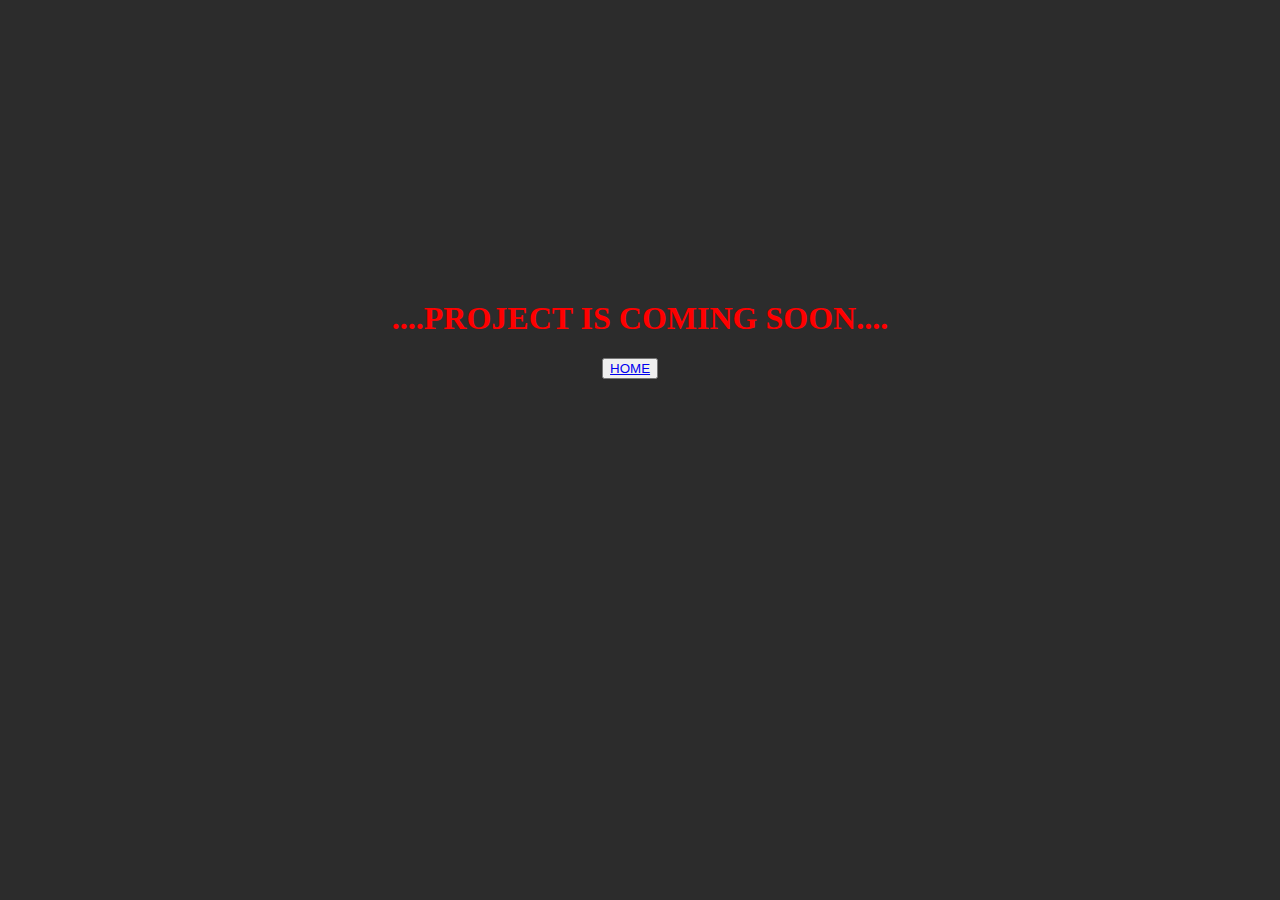
<file: templates/coming_soon.html>
<!DOCTYPE html>
<html lang="en">
<head>
    <meta charset="UTF-8">
    <meta http-equiv="X-UA-Compatible" content="IE=edge">
    <meta name="viewport" content="width=device-width, initial-scale=1.0">
    <title>porfolio</title>
    <style>
        body{
            background-color: rgb(0, 0, 0, 0.829);
        }
        H1{
            color:red;
            text-align: center;
            margin-top: 300px;
        }
        button{
            margin-left: 47%;
            cursor: pointer;
        }
    </style>
</head>
<body>
    <h1>....PROJECT IS COMING SOON....</h1>
    <button><a href="../home.html">HOME</a></button>
    <!-- <a href="{{url_for('home')}}"><button>HOME</button></a> -->
    <!-- <script>
        function home(){
            window.location="index.html";
        }
    </script> -->
</body>
</html>
</file>
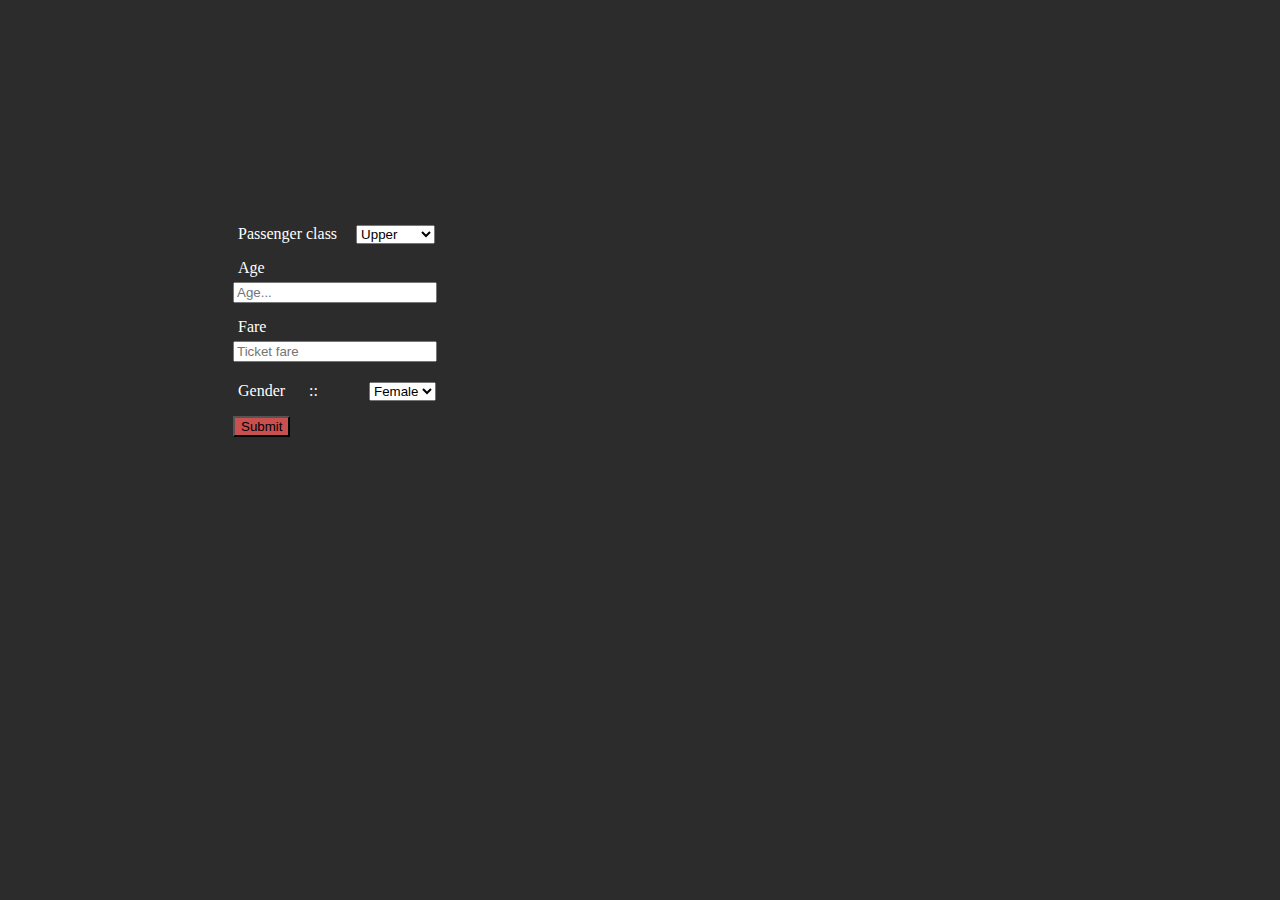
<file: templates/titanic_form.html>
<!DOCTYPE html>
<html lang="en">
<head>
    <meta charset="UTF-8">
    <title>sameer</title>
    <link rel="stylesheet" href="../static/titanic.css">
</head>
<body>
    <div id="all">
<form action="http://localhost:5000/app/titanik" method="post">
    <div class="division" id="div1">
    <label class="label" id="l1" for="numbers">Passenger class </label>
    <select name="numbers" type="number" class="numbers" >
        <option value="1">Upper</option>
        <option value="2">Moderate</option>
        <option value="3">Lower</option>
      </select>
    <!-- <input type="number" class="numbers" name="numbers" placeholder="enter number"><br> -->
    </div>
    <div class="division" id="div2">
    <label class="label" id="l2" for="numbers1">Age</label>
    <input type="number" class="numbers" id="i2" name="numbers1" placeholder="Age..." required><br>
    </div>
    <div class="division" id="div3">
    <label class="label" id="l3" for="numbers2">Fare</label>
    <input type="number" class="numbers" id="i3" name="numbers2" placeholder="Ticket fare" required><br>
    <div class="division" id="div4">
    <label class="label" id="l4" for="numbers3">Gender &nbsp;&nbsp;&nbsp;&nbsp;&nbsp;::&nbsp;&nbsp; &nbsp;&nbsp;&nbsp;&nbsp;&nbsp;</label>
    <select name="numbers3" type="number" class="numbers" required>
        <option value="0">Female</option>
        <option value="1">Male</option>
      </select>
    <!-- <input type="number" class="numbers" name="numbers3" placeholder="enter number3"><br> -->
    </div>

    <input id="buttun" type="submit">
</form>
</div>
</body>
</html>
</file>
<file: static/titanic.css>
.numbers{
  margin:2%;
  margin-left: 5px;
}
.label{
  margin-left: 5px;
  color:white;
  margin: 10px;

}
#buttun{
  margin-left: 5px;
  color:black;
  background-color:rgb(202, 79, 79);
  margin-top: 10px;

}
#all{
  background-color: transparent;
  padding: 20px;
  width: 250px;
  align-items: auto;
  margin-left: 200px;
  margin-top: 15%;
}
body{
  background-color:rgba(0, 0, 0, 0.829) ;
  background-size: cover;
  
}
#buttun:hover{
  background:white;
}
#i2 {
  width: 196px;
}
#i3{
  width:196px;
}
.division{
  margin-top: 10px;
  
}
</file>
